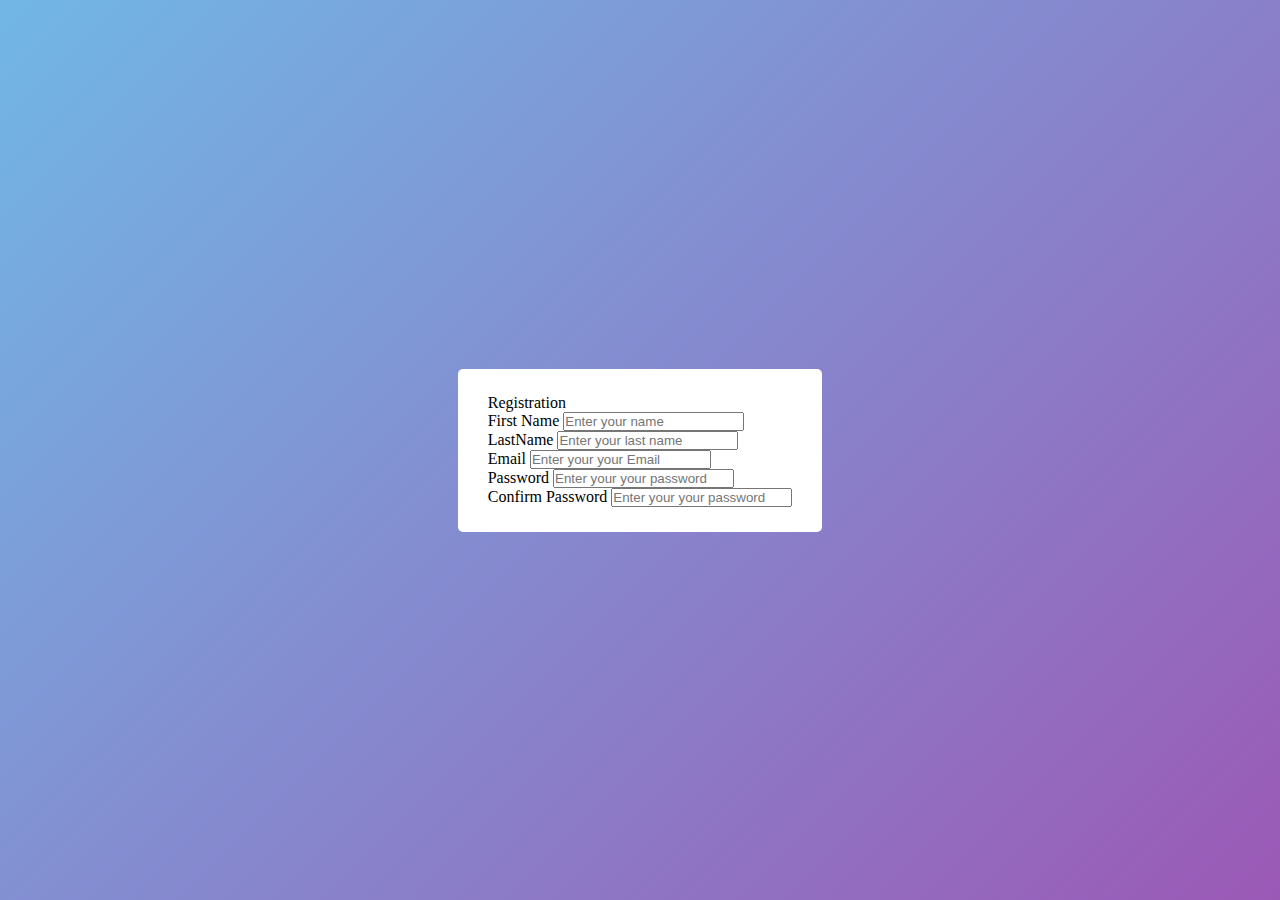
<file: signup.html>
<doctype>
    <html>
        <head>
            <link rel="stylesheet" href="signup.css">
        </head>
        <body>
            <div class="container">
               <div class="title"> Registration</div>
                <form>
                    <div class="user-details">
                        <div class="input-box">
                            <span class="details">First Name</span>
                            <input type="text" placeholder="Enter your name"/>
                        </div>
                        <div class="input-box">
                            <span class="details">LastName</span>
                            <input type="text" placeholder="Enter your last name"/>
                        </div>
                        <div class="input-box">
                            <span class="details">Email</span>
                            <input type="text" placeholder="Enter your your Email"/>
                        </div>

                        <div class="input-box">
                            <span class="details">Password</span>
                            <input type="text" placeholder="Enter your your password"/>
                        </div>
                        <div class="input-box">
                            <span class="details">Confirm Password</span>
                            <input type="text" placeholder="Enter your your password"/>
                        </div>

                        
                        </div>


                    </div>
                </form>
            </div>
        </body>
    </html>
</doctype>
</file>
<file: signup.css>
*{
    margin: 0;
    padding: 0;
    box-sizing: border-box;
    font-family: 'poppins' sans-serif;
}
body{
    display: flex;
    height: 100vh;
    align-items: center;
    justify-content: center;
    background: linear-gradient(135deg, #71b7e6, #9b59b6);
    padding: 10px;

}
.container{
    max-width: 700px;
    width: 100%;
    background: #fff;
    padding: 25px 30px;
    border-radius: 5px;
}
/*.container .title{
    font-size: 25px;
    font-weight: 500;
}
.container form .user details{
    display: flex;
    flex-wrap: wrap;
    justify-content: space-between;
}
</file>
